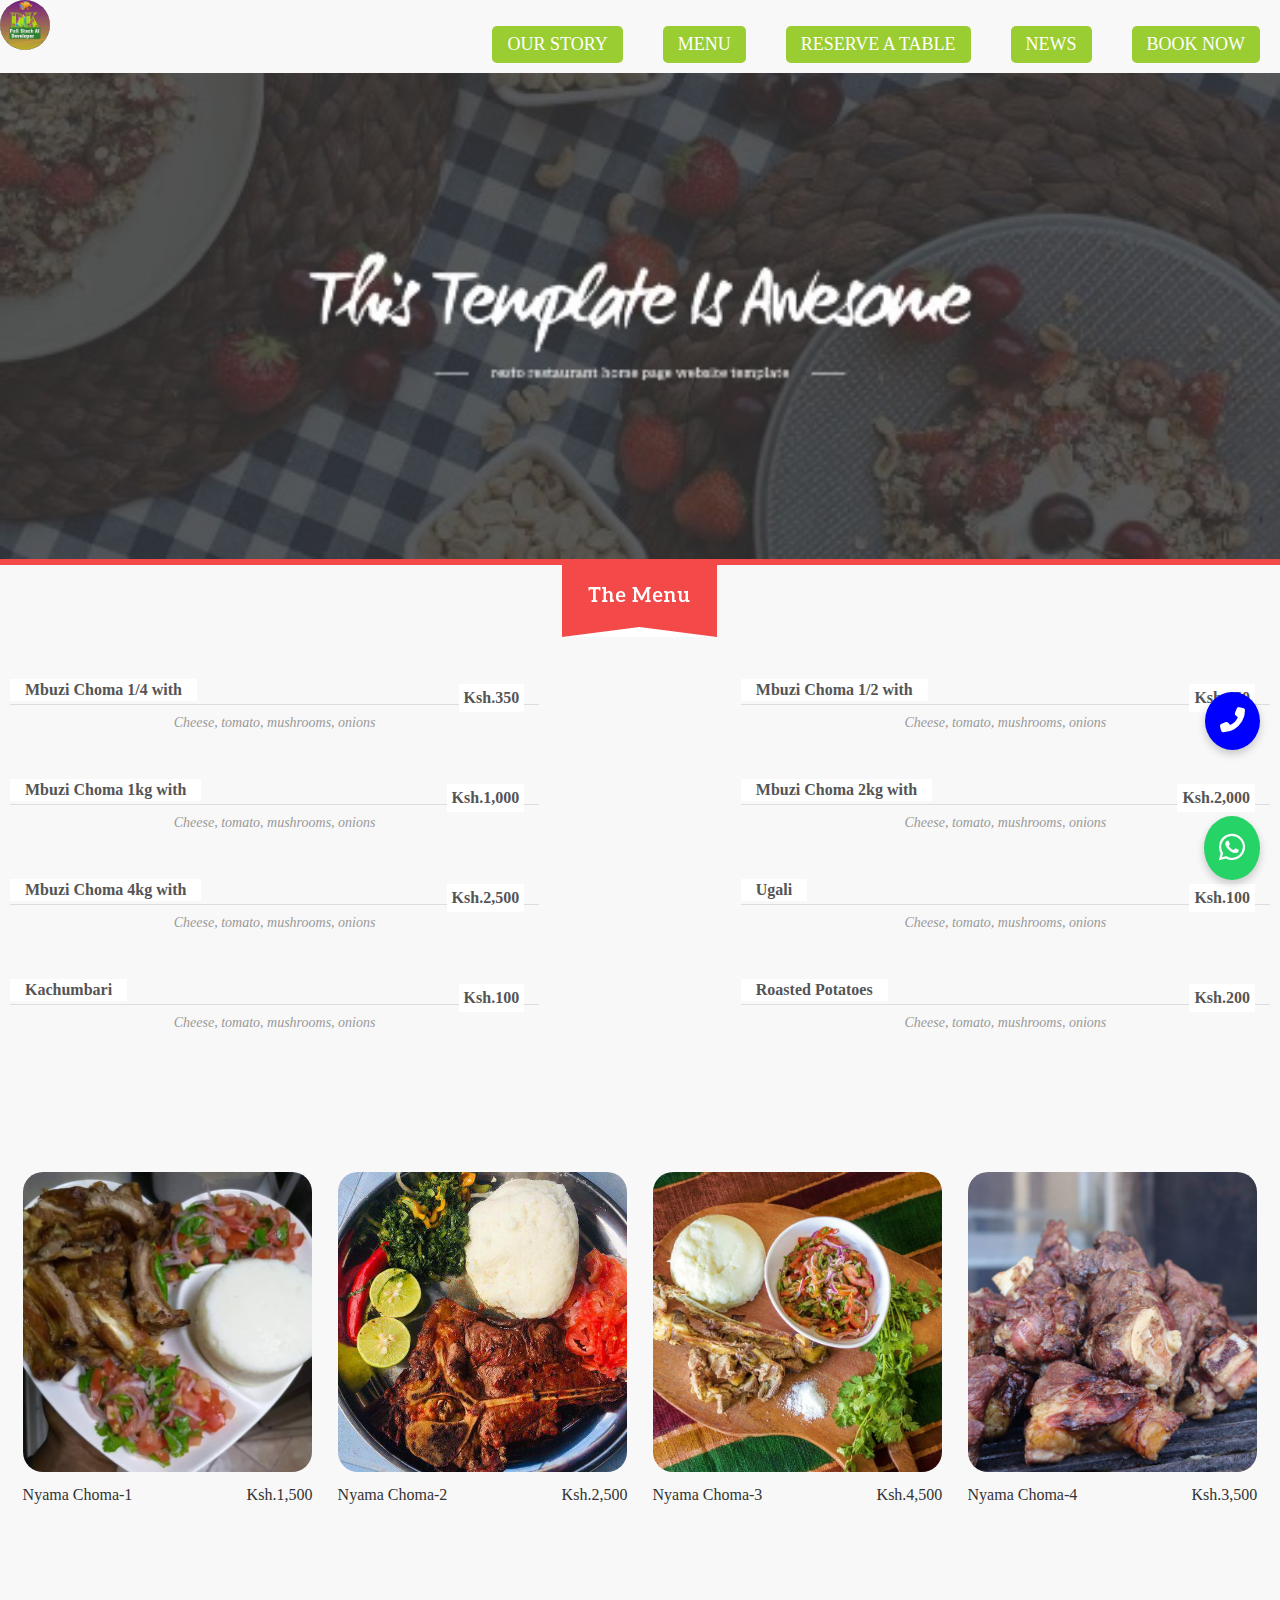
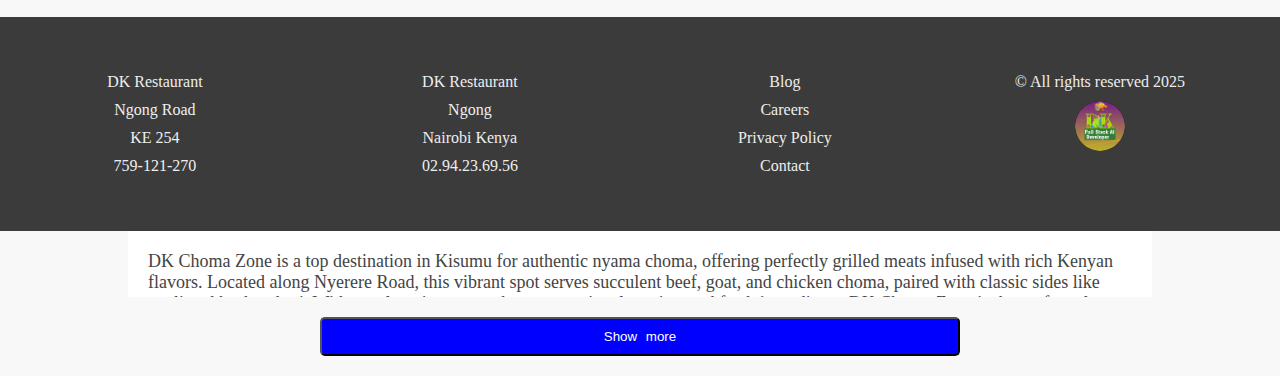
<file: index.html>
<!DOCTYPE html>

<html>

    <head>
        <title>Resto</title>

        <link rel="stylesheet" href="news.css">

        <link href="style.css" type="text/css" rel="stylesheet">
        <meta name="viewport" content="width=device-width, initial-scale=1.0">

        <link rel="stylesheet" href="https://cdnjs.cloudflare.com/ajax/libs/font-awesome/6.5.0/css/all.min.css" />

    </head>

    <body>
    
        <header>
                <h1 class="logo"><img src="dkk-logo.jpeg" class="logo" alt=""></h1>
                <nav>
                    <a href="" class="burger-nav" id="dropmenu"></a>
                    <h2>Main Navigation</h2>
                    <ul id="nav-menu">
                        <li class="dropdown deuce"><a class="dropdown-toggle deuce2" >Our Story</a>

                        <ul class="dropdown-menu">
                            <li><a href="">History</a></li>
                            <li><a href="">Staff</a></li>
                            <li><a href="">Restaurants</a></li>
                            <li><a href="">Reviews</a></li>

                        </ul>
                        
                        </li>
                        <li class="deuce"><a href="" class="deuce2">MENU</a></li>
                        <li class="deuce"><a href="" class="deuce2">RESERVE A TABLE</a></li>
                        <li class="deuce"><a href="news.html" class="deuce2">News</a></li>
                        <li class="deuce"><a href="" class="deuce2" >book now</a></li>
                    </ul>
                </nav>
            <!-- </div> -->
        </header>
        
        <!-- Start homepage content -->
        
        <div id="main-banner">
           <picture>
               <source srcset="banner-sm1.jpg" media="(min-width: 480px)">
               <source srcset="banner.jpg" media="(max-width: 768px)">
               <img src="banner.jpg" alt="Main banner image">
 
           </picture>
        </div>
        
    <div class="wrapper">
        <section id="home-menu">
            <h2 class="hh2">Menu</h2>
            <ul>
                <li>
                    <span class="dish">Mbuzi Choma 1/4 with</span>
                    <span class="price">Ksh.350</span>
                    <span class="description">Cheese, tomato, mushrooms, onions</span>
                </li>
                <li>
                    <span class="dish">Mbuzi Choma 1/2 with</span>
                    <span class="price">Ksh.450</span>
                    <span class="description">Cheese, tomato, mushrooms, onions</span>
                </li>
                <li>
                    <span class="dish">Mbuzi Choma 1kg with</span>
                    <span class="price">Ksh.1,000</span>
                    <span class="description">Cheese, tomato, mushrooms, onions</span>
                </li>
                <li>
                    <span class="dish">Mbuzi Choma 2kg with</span>
                    <span class="price">Ksh.2,000</span>
                    <span class="description">Cheese, tomato, mushrooms, onions</span>
                </li>
                <li>
                    <span class="dish">Mbuzi Choma 4kg with</span>
                    <span class="price">Ksh.2,500</span>
                    <span class="description">Cheese, tomato, mushrooms, onions</span>
                </li>
                <li>
                    <span class="dish">Ugali</span>
                    <span class="price">Ksh.100</span>
                    <span class="description">Cheese, tomato, mushrooms, onions</span>
                </li>
                <li>
                    <span class="dish">Kachumbari</span>
                    <span class="price">Ksh.100</span>
                    <span class="description">Cheese, tomato, mushrooms, onions</span>
                </li>
                <li>
                    <span class="dish">Roasted Potatoes</span>
                    <span class="price">Ksh.200</span>
                    <span class="description">Cheese, tomato, mushrooms, onions</span>
                </li>
            </ul>
        </section>
        
        <section id="featured">
            <ul>
                <li>
                    <img src="nyam1.jpeg">
                    <a href="">Nyama Choma-1</a>
                    <span>Ksh.1,500</span>
                    <span class="rating"></span>
                </li>
                <li>
                    <img src="nyam2.jpeg">
                    <a href="">Nyama Choma-2</a>
                    <span>Ksh.2,500</span>
                    <span class="rating"></span>
                </li>
                <li>
                    <img src="nyam3.jpeg">
                    <a href="">Nyama Choma-3</a>
                    <span>Ksh.4,500</span>
                    <span class="rating"></span>
                </li>
                <li>
                    <img src="nyam4.jpeg">
                    <a href="">Nyama Choma-4</a>
                    <span>Ksh.3,500</span>
                    <span class="rating"></span>
                </li>
            </ul>
        </section>
        </div>
        <!-- End homepage content -->
        
        <footer>
            <div class="wrapper">
                <ul>
                    <li>DK Restaurant</li>
                    <li>Ngong Road</li>
                    <li>KE 254</li>
                    <li>759-121-270</li>
                </ul>
                <ul>
                    <li>DK Restaurant</li>
                    <li>Ngong</li>
                    <li>Nairobi Kenya</li>
                    <li>02.94.23.69.56</li>
                </ul>
                <ul>
                    <li><a href="">Blog</a></li>
                    <li><a href="">Careers</a></li>
                    <li><a href="">Privacy Policy</a></li>
                    <li><a href="">Contact</a></li>
                </ul>
                <ul>
                    
                    <li>&copy; All rights reserved 2025</li>
                    <li><img src="dkk-logo.jpeg" class="logos" alt="logo"></li>
                </ul>
            </div>
        </footer>

        <a href="tel:+254759121270" class="call-fixed" target="_blank">
            <i class="fas fa-phone-alt"></i>
          </a>

          <a href="https://wa.me/+254759121270" class="whatsapp-fixed" target="_blank">
            <i class="fab fa-whatsapp"></i> 
          </a>


    <div id="content">
        DK Choma Zone is a top destination in Kisumu for authentic nyama choma, offering perfectly grilled meats infused with rich Kenyan flavors. Located along Nyerere Road, this vibrant spot serves succulent beef, goat, and chicken choma, paired with classic sides like ugali and kachumbari. With a welcoming atmosphere, exceptional service, and fresh ingredients, DK Choma Zone is the perfect place to enjoy a delicious meal with family and friends. Whether you're a local or a visitor, this restaurant delivers an unforgettable dining experience, celebrating Kisumu's culinary heritage. Visit DK Choma Zone for the best nyama choma in town!
    </div>
    <!-- <a href="" id="show-more">show more</a> -->
     <button id="show-more">Show more</button>

  <!----  <script src="https://ajax.googleapis.com/ajax/libs/jquery/3.5.1/jquery.min.js"></script> -->
    <script src="design.js"></script>
    </body>
    
</html>
</file>
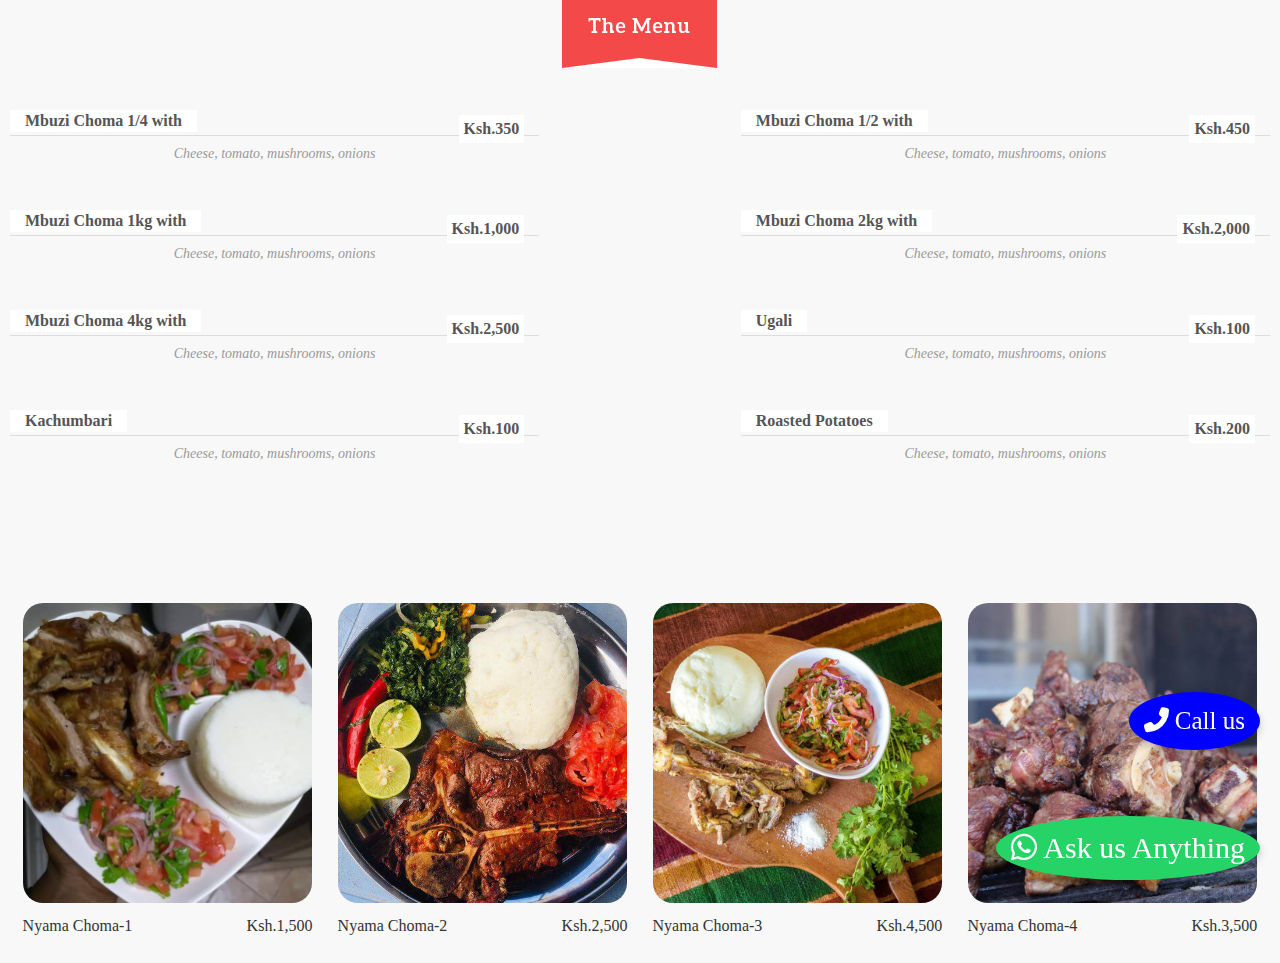
<file: menu.html>
<!DOCTYPE html>
<html lang="en">
<head>
    <meta charset="UTF-8">
    <meta name="viewport" content="width=device-width, initial-scale=1.0">
    <title>DK Resto</title>
    <link rel="stylesheet" href="https://cdnjs.cloudflare.com/ajax/libs/font-awesome/6.5.0/css/all.min.css" />
    <link rel="stylesheet" href="news.css">
    <link rel="stylesheet" href="style.css">
</head>
<body>
    
    <div class="wrapper">
        <section id="home-menu">
            <h2 class="hh2">Menu</h2>
            <ul>
                <li>
                    <span class="dish">Mbuzi Choma 1/4 with</span>
                    <span class="price">Ksh.350</span>
                    <span class="description">Cheese, tomato, mushrooms, onions</span>
                </li>
                <li>
                    <span class="dish">Mbuzi Choma 1/2 with</span>
                    <span class="price">Ksh.450</span>
                    <span class="description">Cheese, tomato, mushrooms, onions</span>
                </li>
                <li>
                    <span class="dish">Mbuzi Choma 1kg with</span>
                    <span class="price">Ksh.1,000</span>
                    <span class="description">Cheese, tomato, mushrooms, onions</span>
                </li>
                <li>
                    <span class="dish">Mbuzi Choma 2kg with</span>
                    <span class="price">Ksh.2,000</span>
                    <span class="description">Cheese, tomato, mushrooms, onions</span>
                </li>
                <li>
                    <span class="dish">Mbuzi Choma 4kg with</span>
                    <span class="price">Ksh.2,500</span>
                    <span class="description">Cheese, tomato, mushrooms, onions</span>
                </li>
                <li>
                    <span class="dish">Ugali</span>
                    <span class="price">Ksh.100</span>
                    <span class="description">Cheese, tomato, mushrooms, onions</span>
                </li>
                <li>
                    <span class="dish">Kachumbari</span>
                    <span class="price">Ksh.100</span>
                    <span class="description">Cheese, tomato, mushrooms, onions</span>
                </li>
                <li>
                    <span class="dish">Roasted Potatoes</span>
                    <span class="price">Ksh.200</span>
                    <span class="description">Cheese, tomato, mushrooms, onions</span>
                </li>
            </ul>
        </section>
        
        <section id="featured">
            <ul>
                <li>
                    <img src="nyam1.jpeg">
                    <a href="">Nyama Choma-1</a>
                    <span>Ksh.1,500</span>
                    <span class="rating"></span>
                </li>
                <li>
                    <img src="nyam2.jpeg">
                    <a href="">Nyama Choma-2</a>
                    <span>Ksh.2,500</span>
                    <span class="rating"></span>
                </li>
                <li>
                    <img src="nyam3.jpeg">
                    <a href="">Nyama Choma-3</a>
                    <span>Ksh.4,500</span>
                    <span class="rating"></span>
                </li>
                <li>
                    <img src="nyam4.jpeg">
                    <a href="">Nyama Choma-4</a>
                    <span>Ksh.3,500</span>
                    <span class="rating"></span>
                </li>
            </ul>
        </section>
        </div>

        <a href="tel:+254759121270" class="call-fixed" target="_blank">
            <i class="fas fa-phone-alt"></i> Call us
          </a>

          <a href="https://wa.me/+254759121270" class="whatsapp-fixed" target="_blank">
            <i class="fab fa-whatsapp"></i> Ask us Anything
          </a>

</body>
</html>
</file>
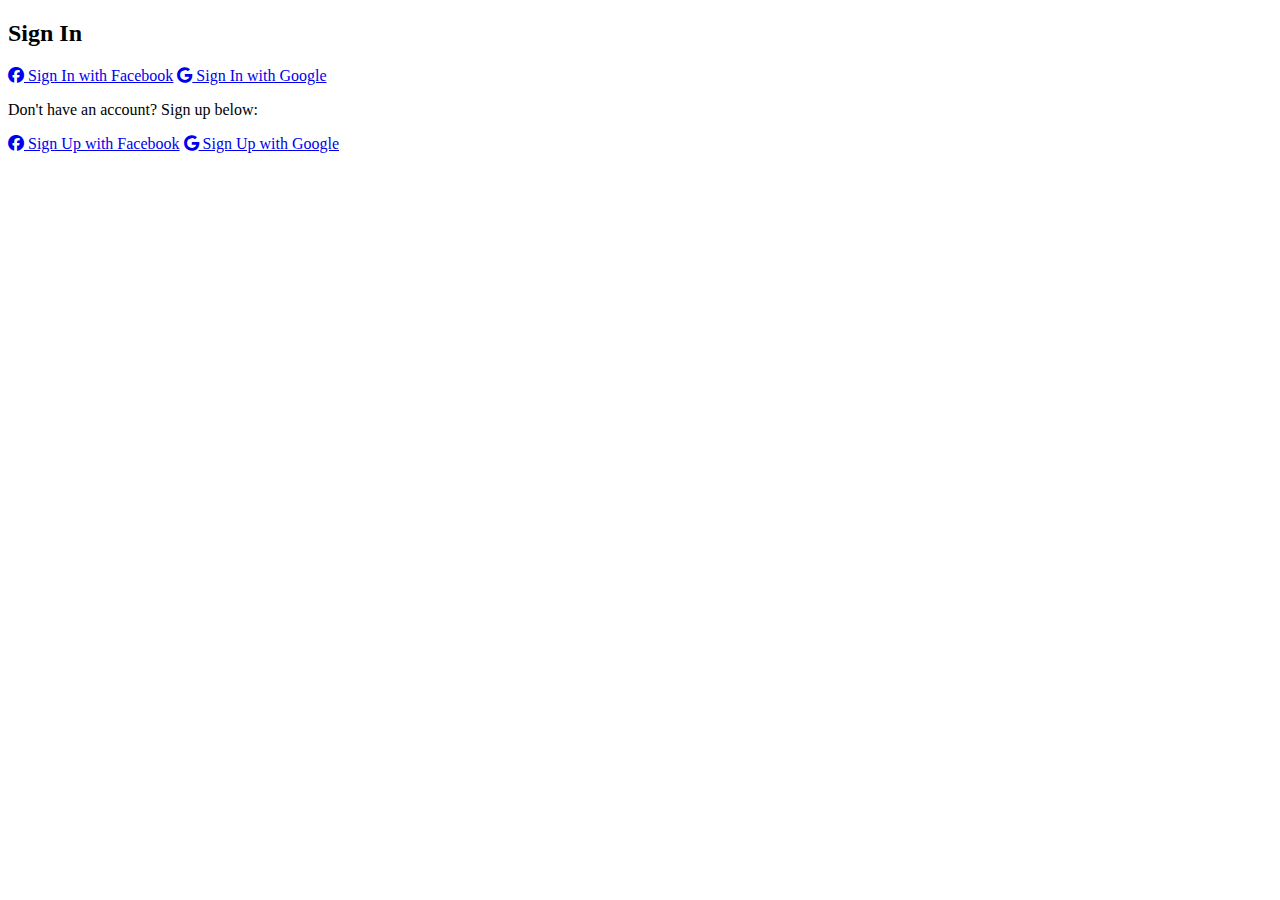
<file: signin.html>
<!DOCTYPE html>
<html lang="en">
<head>
    <meta charset="UTF-8">
    <meta name="viewport" content="width=device-width, initial-scale=1.0">
    <title>Sign In</title>
    <link rel="stylesheet" href="style.css">
    <link rel="stylesheet" href="https://cdnjs.cloudflare.com/ajax/libs/font-awesome/6.5.0/css/all.min.css">
</head>
<body>
    <div class="auth-container">
        <!-- Sign In with Facebook and Google Section -->
        <div class="auth-box">
            <h2>Sign In</h2>
            <div class="social-signin">
                <a href="#" class="btn facebook"><i class="fab fa-facebook"></i> Sign In with Facebook</a>
                <a href="#" class="btn google"><i class="fab fa-google"></i> Sign In with Google</a>
            </div>
        </div>

        <!-- Sign Up Section -->
        <div class="signup-box">
            <p class="signup-prompt">Don't have an account? Sign up below:</p>
            <div class="social-signup">
                <a href="#" class="btn facebook"><i class="fab fa-facebook"></i> Sign Up with Facebook</a>
                <a href="#" class="btn google"><i class="fab fa-google"></i> Sign Up with Google</a>
            </div>
        </div>
    </div>
</body>
</html>
</file>
<file: news.css>
body {
    font-family: Arial, sans-serif;
    background-color: #f8f8f8;
    margin: 0;
    padding: 0;
}

.news-section {
    max-width: 90%;
    margin: 10px auto;
    padding: 20px;
    background: white;
    box-shadow: 0px 4px 8px rgba(0, 0, 0, 0.1);
    border-radius: 10px;
}

 h2 { 
    text-align: center;
    color: #d35400;
    margin-top: 100px;
} 

.news-item {
    border-bottom: 1px solid #ddd;
    padding: 15px 10px;
    overflow: hidden;
    background-color: hsla(0, 59%, 41%, 0.315);
    border-radius: 10px;
    box-shadow: 5px 5px 5px -3px rgba(0,0,0,0.1),
    -5px -5px 5px -3px rgba(0,0,0,0.1);
    
}

.news-item h3 {
    color: #333;
}

.contact-info {
    text-align: center;
    font-weight: bold;
    padding-top: 15px;
}
a {
    text-decoration: none;
}

.news-item img {
    width: 150px;
    height: 150px;
    object-fit: cover;
    border-radius: 10px;
    float: left;
    margin: 0 10px;
} 
@media screen and (min-width: 600px) {
   .news-item img {
        width: 400px;
        height: 300px;
        object-fit: cover;
        border-radius: 10px;
        float: right;
    }

.music-night {
    width: 400px;
    height: 300px;
    object-fit: cover;
    border-radius: 10px;
    float: left;
}

}
.social-media {
    text-align: center;
    margin-top: 20px;
}

.social-icon {
    margin: 0 10px;
    font-size: 38px;
    color: #007bff;
    text-decoration: none;
    transition: color 0.3s ease;
}

.social-icon:hover {
    color: #333; /* Change to your desired hover color */
}
.x {
    color: #333;
}
.instagram {
 color: purple;
}
@keyframes bounce {
    0%, 20%, 50%, 80%, 100% {
      transform: translateY(0);
    }
    40% {
      transform: translateY(-10px);
    }
    60% {
      transform: translateY(-5px);
    }
  }
  
  .whatsapp-fixed {
    position: fixed;
    bottom: 20px;
    right: 20px;
    background-color: #25D366;
    color: white;
    font-size: 30px;
    padding: 15px;
    border-radius: 50%;
    text-align: center;
    z-index: 1000;
    box-shadow: 0 4px 8px rgba(0,0,0,0.2);
    animation: bounce 2s infinite;
    transition: background-color 0.3s ease;
  }
  
  .whatsapp-fixed:hover {
    background-color: #1ebe57;
  }
  .call-fixed {
    position: fixed;
    bottom: 150px; /* Adjusted to be above WhatsApp */
    right: 20px;
    background-color: blue;
    color: white;
    font-size: 25px;
    padding: 15px;
    border-radius: 50%;
    text-align: center;
    z-index: 1000;
    box-shadow: 0 4px 8px rgba(0,0,0,0.2);
    transition: background-color 0.3s ease;
  }
  
  .call-fixed:hover {
    background-color: #1ebe57; /* Hover effect */
  }
  @media screen  and (max-width: 600px) {
    .whatsapp-fixed {
        font-size: 15px;
    }
    .call-fixed {
        font-size: 15px;
    }
    .social-icon {
        font-size: 25px;
    }
  }
</file>
<file: style.css>
* {
    box-sizing: border-box;
}
body{
    font-family: Georgia;
    
}

.wrapper{
    width: 100%;
    /* max-width: 1180px; */
    padding: 0 10px;
    margin: 0 auto; 
    text-align: center;
    justify-content: center;
}

.logo{
    /* background-image: url(/images/dkk-logo.jpeg); */
    background-repeat: no-repeat;
    width: 50px;
    height: 50px;
    border-radius: 25px;
    margin: 0 ;
    /* text-indent: -10000px; */
    float: left;
}
.logos {
      /* background-image: url(/images/dkk-logo.jpeg); */
      background-repeat: no-repeat;
      width: 50px;
      height: 50px;
      border-radius: 25px;
      margin: 0 auto ;
      /* text-indent: -10000px; */
      
}
header nav{
    float: right;
}

header nav h2{
    text-indent: -10000px;
    height: 0;
    margin: 0;
}

header nav li{
    float: left;
    list-style-type: none;
    margin: 10px 20px;
    /* background-color: yellowgreen; */
   
    /* padding: 10px 20px; */
    cursor: pointer;
}
/* .dropdown-toggle { 
    padding: 18px;
} */
header nav li a{
    text-decoration: none;
    color: #fff;
    font-size: 18px;
    text-transform: uppercase;
    display: block;
    width: 100%;
    height: 100%;
  
}
.deuce2 {
    padding: 8px 15px;
    background-color: yellowgreen;
    border-radius: 5px;
}

.dropdown{
    position: relative;
}

.dropdown-menu {
    display: none;
    position: absolute;
    top: 100%;
    left: 0;
    background-color: white;
    list-style: none;
    padding: 0;
    margin: 0;
    box-shadow: 0 4px 6px rgba(0,0,0,0.2);
    z-index: 1000;
}
.dropdown-menu li{
    padding: 10px;
    white-space: nowrap;
    background-color: tomato;
}
.dropdown-menu li a {
    display: block;
    text-decoration: none;
    color: #333;
    font-size: 16px;
}

@media  screen and (min-width: 900px) {
    .dropdown:hover .dropdown-menu{
        display: block;
    }
}

#main-banner, #main-banner img{
    width: 100%;
}

#main-banner img{
    border-bottom: 6px solid #f34949;
}

#home-menu .hh2{
    background-image: url(menu-head.png);
    background-repeat: no-repeat;
    width: 156px;
    height: 74px;
    text-indent: -10000px;
    margin: 0 auto;
    position: relative;
    top: -4px;
}

#home-menu ul{
    padding: 0;
    list-style-type: none;
}

#home-menu ul:after{
    content: "";
    clear: both;
    display: block;
}

#home-menu li{
    float: left;
    width: 42%;
    padding: 0;
    margin: 20px 0 20px 8%;
}

#home-menu li:nth-child(odd){
    margin: 20px 8% 20px 0;
}

.dish{
    float: left;
    color: #555;
    font-weight: bold;
    position: relative;
    z-index: 1;
    background: #fff;
    padding: 2px 15px;
    margin-right: 15px;
}

.price{
    float: right;
    color: #555;
    font-weight: bold;
    position: relative;
    z-index: 1;
    background: #fff;
    padding: 5px;
    margin-right: 15px;
    margin-top: 5px;
}

.description{
    clear: both;
    display: block;
    color: #999;
    font-style: italic;
    font-size: 14px;
    padding-top: 10px;
    border-top: 1px solid #ddd;
    position: relative;
    top: -8px;
}

#featured{
    margin-top: 100px;
}

#featured ul{
    padding: 0;
}

#featured li{
    float: left;
    width: 23%;
    margin: 1%;
    list-style-type: none; 
}

#featured li img{
    width: 100%;
    margin-bottom: 10px;
    height: 300px;
    object-fit: cover;
    border-radius: 20px;
    
    
}

#featured li a{
    color: #333;
    text-decoration: none;
    float: left;
}

#featured li span{
    float: right;
    color: #333;
}

#featured ul:after{
    content: "";
    display: block;
    clear: both;
}

footer{
    background: #3b3b3b;
    margin-top: 100px;
    padding: 30px 0;
}

footer:after{
    content: "";
    display: block;
    clear: both;
}

footer ul{
    float: left;
    padding: 0;
    list-style-type: none;
    color: #eee;
    width: 23%;
    margin-right: 2%;
}

footer li{
    margin: 10px 0;
}

footer a{
    color: #eee;
    text-decoration: none;
}
#content{
    width: 80%;
    background-color: #fff;
    padding: 20px;
    margin: 0 auto;
    font-size: 18px;
    color: #444;
    max-height: 66px;
    overflow: hidden;
    transition: max-height 1s;
}
#content.open{
    max-height: 1000px;
    transition: max-height 1s;
}
#show-more{
    text-align: center;
    margin: 20px auto;
    display: block;
    background-color: blue;
    color: #fff;
    width: 50%;
    padding: 10px 15px;
    text-decoration: none;
    border-radius: 5px;
    word-spacing: 5px;
}

    /* media queries */
@media screen and (min-width: 601px) and (max-width: 1200px){
    body{
        margin: 0 1%;
    background-color: greenyellow;
    overflow-x: hidden;
    }
    footer{
        background-color: red;
    }
    header nav{
        float: none;
        clear: left;
        width: 100%;
      
    }
    header nav ul{
        margin: 0;
        padding: 0;
       
    }
    
    header nav li a {
        font-size: 12px;
        display: block;
        width: 100%;
        height: 100%;
    }
    .dropdown{
        position: relative;
    }
    .dropdown-menu {
        display: none;
        flex-direction: column;
        position: absolute;
        top: 100%;
        z-index: 1000;
        background-color: white;
        padding: 0 3%;
    }
    .dropdown-menu li{
        padding: 10px;
        white-space: nowrap;
        width: 100%;
        text-decoration: underline;

    }
     
    .show-menu{
        display: block;
    }
    h1.logo{
        margin: 10px auto 0;
        float: none;
    }
    header nav ul li{
        margin: 10px 2px;
        padding: 2% 0.1%;
        width: 45%;
        text-align: center;
       
    }
    .dropdown-toggle {
      display: block;
      width: 100%;
      height: 100%;
    }
    footer ul{
        width: 48%;
        text-align: center;
    }
#featured li{
width: 48%;
}
#featured li img {
    height: 200px;
}

.wrapper {
    margin: 0 auto;
}


}
@media screen and (max-width: 600px){
    body{
        
    background-color: greenyellow;
    overflow-x: hidden;
    }
    .wrapper{
       margin: 0 auto;
    }
    footer{
        background-color: green;
        justify-content: center;
        margin: 5px;
    }
#featured li{
width: 97%;
margin: 0 5px;
}
.featured ul {
    margin: 0 auto;
}
#featured li img {
    height: 300px;
}
footer ul{
    width: 98%;
    text-align: center;
    
}
#home-menu li{
float: none;
width: 96%;
margin:30px 2% !important;
}
#main-banner img{
    position: relative;
    width: 100%;
    object-fit: cover;
  /*  width: 180%;
    left: -40%; */
}
/* nav {position: relative;} */

header nav{
    float: none;
    clear: left;
    width: 100%;
  
}
header nav ul{
    margin: 0px;
    padding: 0px;
    
   
}

header nav li{
    /* float: left; */
    list-style-type: none;
    margin: 10px 0px;
    background-color: rgb(89, 50, 205);
    border-radius: 5px;
    padding: 8px;
    /* position: relative; */
    z-index: 1000px;
}

.burger-nav{
    display: block;
    height: 40px;
    width: 100%;
    background: url(dropm.jpeg) no-repeat 98% center;
    background-color: #404040;
   
}
header .wrapper{
    width: 100%;
    padding: 0;
} 
#nav-menu {
    margin: 0;
    padding: 0;
    list-style: none;
}
header nav ul {
    /* overflow: hidden; */
   
   height: auto; 
    display: none ; 
    background-color: #333; 

} 
header nav ul.opena{
   max-height: auto;
    display: block ;

} 
header nav ul li{
    float: none;
    width: 100%;
    text-align: left;
    margin: 0;
    cursor: pointer;
}
header nav ul li a{
color: #fff;
padding: 10px;
border-bottom: 1px solid #404040;
display: block;
margin: 0 auto;

}

.dropdown{
    position: relative;
}
.dropdown-menu {
    display: none; 
    /* flex-direction: column; */
    position: static;
    top: 100%;
    z-index: 0;
    background-color: rgb(89, 50, 205);
    padding: 0 3%;
    width: 100%;
    max-height: 0;
    transition: max-height 1s ease, opacity 0.5s ease;
    opacity: 0;
}
.dropdown-menu.show {
    display: block;
    max-height: 500px;
    opacity: 1;

}


.dropdown-menu li{
    padding: 0px;
    white-space: nowrap;
    width: 100%;
    text-decoration: none;
    
}
.dropdown-menu li a{
    color: white;
}
.dropdown-toggle::after{
    content: '‣';
    float: right;
}
.dropdown-toggle.show::after{
    content: '-';
}


}
</file>
